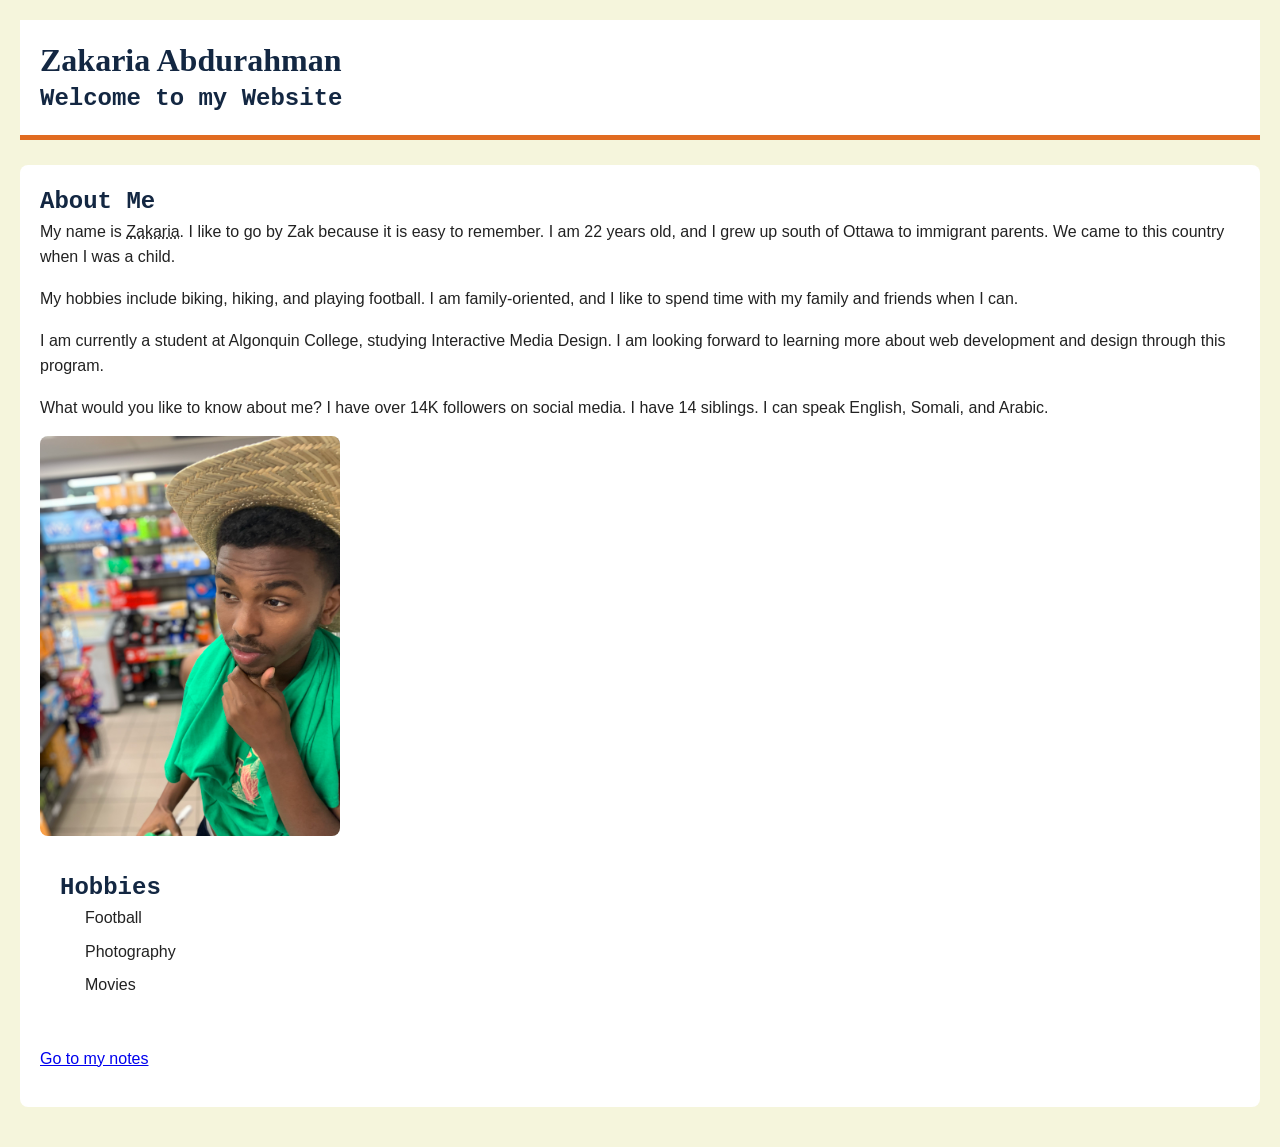
<file: html-assignment/website/index.html>
<!DOCTYPE html>
<html lang="en">

<head>
    <meta charset="UTF-8">
    <meta name="viewport" content="width=device-width, initial-scale=1.0">

    <title>Zakaria's HTML Website</title>

    <link rel="stylesheet" href="css/rest.css">
    <link rel="stylesheet" href="css/style.css">
</head>

<body>

    <header>
        <h1>Zakaria Abdurahman</h1>

        <h2><sup>Welcome</sup> to my <em>Website</em></h2>
    </header>

    <article>

        <h2>About Me</h2>

        <p>
            My name is <abbr title="Zakaria Abdurahman">Zakaria</abbr>.
            I like to go by Zak because it is easy to remember.
            I am 22 years old, and I grew up south of Ottawa
            to immigrant parents. We came to this country when
            I was a child.
        </p>

        <p>
            My hobbies include biking, hiking, and playing football.
            I am family-oriented, and I like to spend time with my
            family and friends when I can.
        </p>

        <p>
            I am currently a student at
            <em>Algonquin College</em>, studying Interactive Media
            Design. I am looking forward to learning more about
            web development and design through this program.
        </p>

        <p>
            What would you like to know about me?
            I have over 14K followers on social media.
            I have 14 siblings. I can speak English, Somali,
            and Arabic.
        </p>
        <img src="images/photo.jpg" alt="Photo of Zakaria" width="300">
        
<section>

    <h2>Hobbies</h2>

    <ul>
        <li>Football</li>
        <li>Photography</li>
        <li>Movies</li>
    </ul>
</section>

<p>
    <a href="notes.html">Go to my notes</a>
</p>

</article>

</body>

</html>
</file>
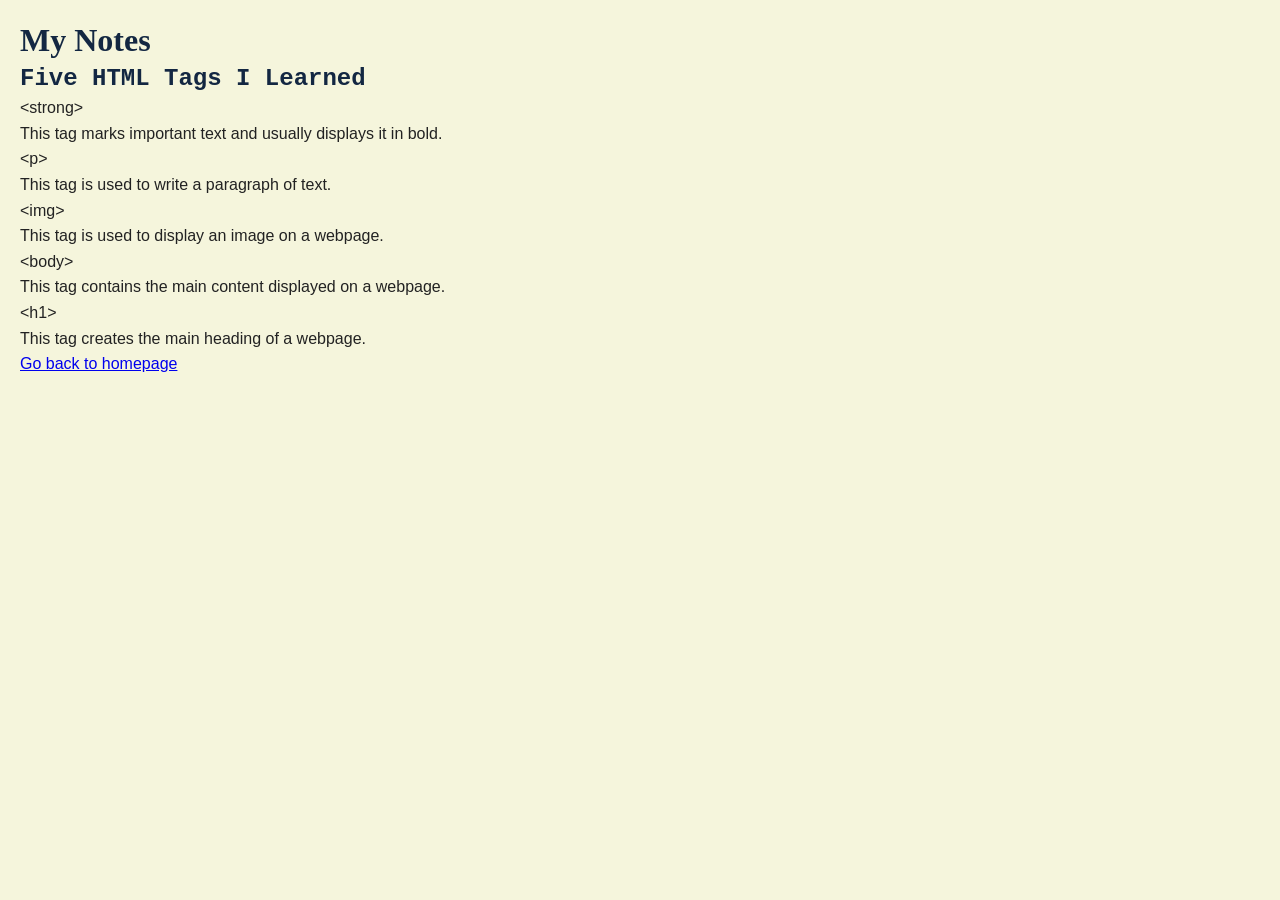
<file: html-assignment/website/notes.html>
<!DOCTYPE html>
<html lang="en">

<head>
    <meta charset="UTF-8">

    <meta name="viewport" content="width=device-width, initial-scale=1.0">

    <title>HTML Notes</title>

    <!-- Connect the CSS stylesheets -->
    <link rel="stylesheet" href="css/rest.css">
    <link rel="stylesheet" href="css/style.css">
</head>

<body>

    <h1>My Notes</h1>

    <h2>Five HTML Tags I Learned</h2>

    <dl>

        <dt><strong>&lt;strong&gt;</strong></dt>
        <dd>This tag marks important text and usually displays it in bold.</dd>

        <dt><strong>&lt;p&gt;</strong></dt>
        <dd>This tag is used to write a paragraph of text.</dd>

        <dt><strong>&lt;img&gt;</strong></dt>
        <dd>This tag is used to display an image on a webpage.</dd>

        <dt><strong>&lt;body&gt;</strong></dt>
        <dd>This tag contains the main content displayed on a webpage.</dd>

        <dt><strong>&lt;h1&gt;</strong></dt>
        <dd>This tag creates the main heading of a webpage.</dd>

    </dl>

    <p>
        <a href="index.html">Go back to homepage</a>
    </p>

</body>

</html>
</file>
<file: html-assignment/website/css/rest.css>
html, body, div, span, applet, object, iframe,
h1, h2, h3, h4, h5, h6, p, blockquote, pre,
a, abbr, acronym, address, big, cite, code,
del, dfn, em, img, ins, kbd, q, s, samp,
small, strike, strong, sub, sup, tt, var,
b, u, i, center,
dl, dt, dd, ol, ul, li,
fieldset, form, label, legend,
table, caption, tbody, tfoot, thead, tr, th, td,
article, aside, canvas, details, embed, 
figure, figcaption, footer, header, hgroup, 
menu, nav, output, ruby, section, summary,
time, mark, audio, video {
	margin: 0;
	padding: 0;
	border: 0;
	font-size: 100%;
	font: inherit;
	vertical-align: baseline;
}
/* HTML5 display-role reset for older browsers */
article, aside, details, figcaption, figure, 
footer, header, hgroup, menu, nav, section {
	display: block;
}
body {
	line-height: 1;
}
ol, ul {
	list-style: none;
}
blockquote, q {
	quotes: none;
}
blockquote:before, blockquote:after,
q:before, q:after {
	content: '';
	content: none;
}
table {
	border-collapse: collapse;
	border-spacing: 0;
}
</file>
<file: html-assignment/website/css/style.css>
body {
    font-size: 16px;
    line-height: 1.6;
    font-family: Arial, sans-serif;
    font-weight: normal;
    background-color: beige;
    color: #222222;

    margin: 0;
    padding: 20px;
}

/* Main heading */
h1 {
    font-size: 32px;
    line-height: 1.3;
    font-family: Georgia, serif;
    font-weight: 700;
    color: #132742;
}

/* Section headings */
h2 {
    font-size: 24px;
    line-height: 1.4;
    font-family: "Courier New", Courier, monospace;
    font-weight: 700;
    color: #132742;
}

/* Paragraphs */
p {
    font-size: 16px;
    line-height: 1.6;
    font-family: Verdana, sans-serif;
    margin-bottom: 16px;
}

/* Header section */
header {
    background-color: #ffffff;
    padding: 20px;
    border-bottom: 5px solid #E16B21;
    margin-bottom: 25px;
}

/* About Me and other content sections */
article,
section {
    background-color: #ffffff;
    padding: 20px;
    margin-bottom: 20px;
    border-radius: 8px;
}

/* Profile photo */
img {
    display: block;
    width: 300px;
    max-width: 100%;
    height: auto;
    border-radius: 8px;
    margin-top: 15px;
    margin-bottom: 15px;
}

/* Hobbies list */
ul {
    padding-left: 25px;
}

li {
    margin-bottom: 8px;
}

/* Navigation link */
nav {
    margin: 25px 0;
}

nav a {
    display: inline-block;
    background-color: #132742;
    color: #ffffff;
    padding: 12px 20px;
    text-decoration: none;
    border-radius: 5px;
    font-weight: bold;
}

/* Link hover effect */
nav a:hover {
    background-color: #E16B21;
    color: #ffffff;
}

/* Footer */
footer {
    text-align: center;
    margin-top: 30px;
    padding: 15px;
    border-top: 2px solid #E16B21;
}
</file>
